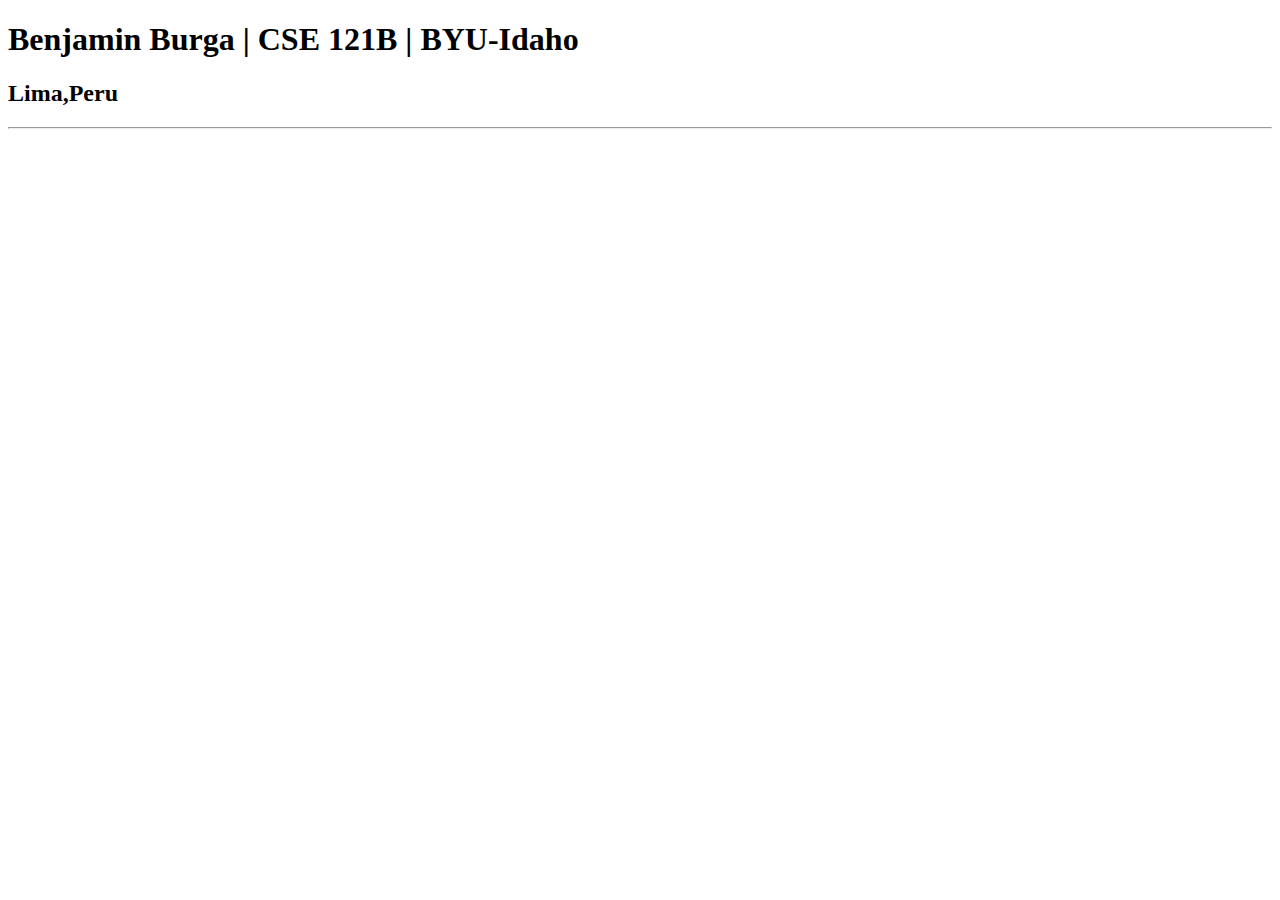
<file: index.html>
<!DOCTYPE html>
<html lang="en">
<head>
    <meta charset="UTF-8">
    <meta name="viewport" content="width=device-width, initial-scale=1.0">
    <title>Benjamin Burga | CSE 121B | BYU-Idaho</title>
</head>
<body>
    <h1>Benjamin Burga | CSE 121B | BYU-Idaho</h1>
    <h2> Lima,Peru</h1>
    <hr>
    
</body>
</html>
</file>
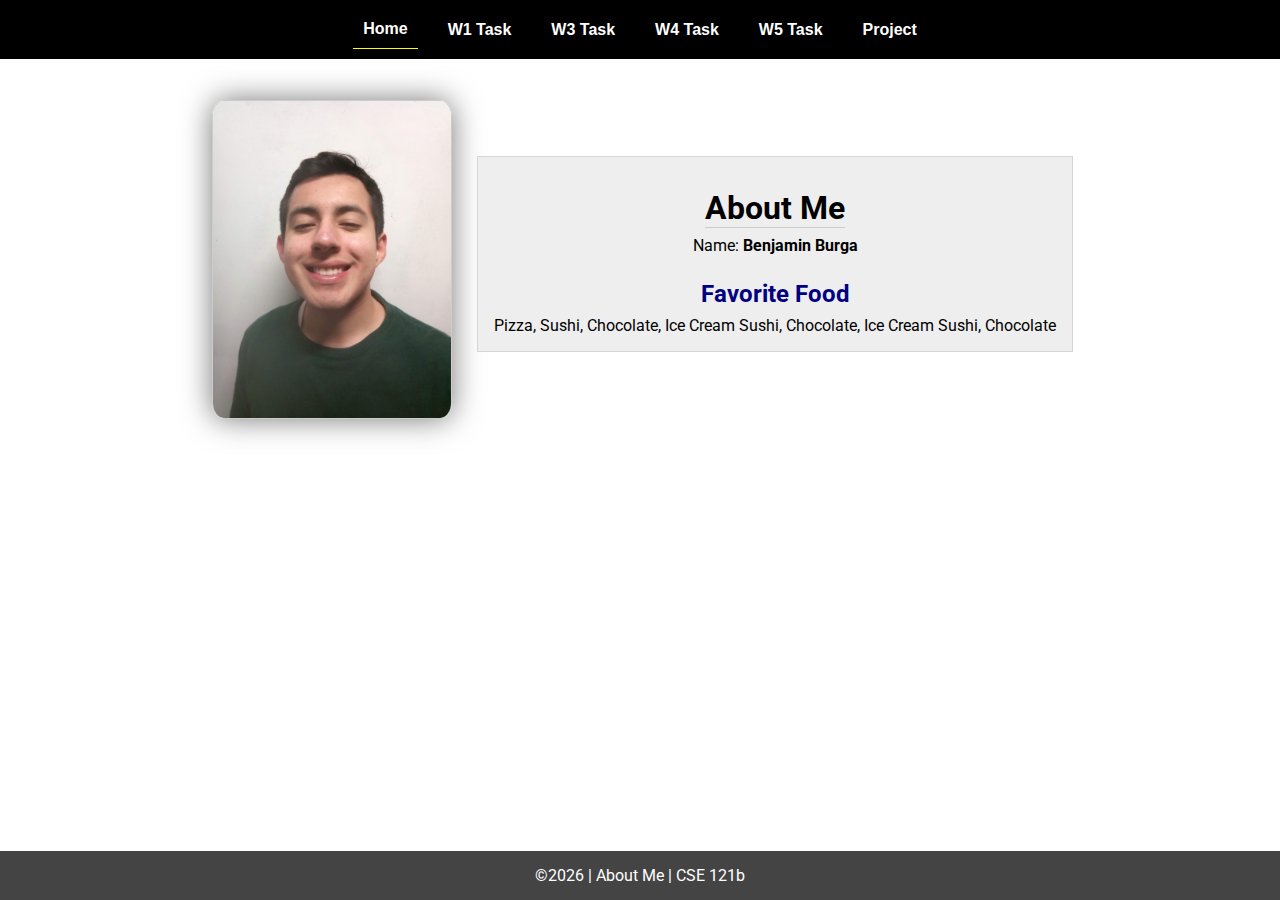
<file: Week 02/index.html>
<!DOCTYPE html>
<html lang="en">

<head>
  <meta charset="UTF-8">
  <meta name="viewport" content="width=device-width, initial-scale=1.0">
  <title>About Me | CSE 121b | W02: Programming Tasks</title>
  <link rel="preconnect" href="https://fonts.googleapis.com">
  <link rel="preconnect" href="https://fonts.gstatic.com" crossorigin>
  <link href="https://fonts.googleapis.com/css2?family=Roboto:wght@400;600&display=swap"
    rel="stylesheet">
  <link rel="stylesheet" href="styles/main.css">
</head>

<body>
  <nav>
    <ul id="menu">
      <li><a id="toggleMenu">&equiv;</a></li>
      <li><a href="index.html" class="active">Home</a></li>
      <li><a href="w01-task.html">W1 Task</a></li>
      <li><a href="w03-task.html">W3 Task</a></li>
      <li><a href="w04-task.html">W4 Task</a></li>
      <li><a href="w05-task.html">W5 Task</a></li>
      <li><a href="project.html">Project</a></li>
    </ul>
  </nav>
  <main id="home">
    <picture>
      <img src="images/placeholder.png" alt="Placeholder Image">
    </picture>
    <section>
      <h1>About Me</h1>
      <div class="info">Name: <span id="name"></span></div>
      <h2>Favorite Food</h2>
      <div class="block" id="food"></div>
    </section>
  </main>
  <footer>
    &copy;<span id="year"></span> | About Me | CSE 121b
  </footer>
  <script src="scripts/main.js"></script>
  <script src="scripts/w02-task.js"></script>
</body>

</html>
</file>
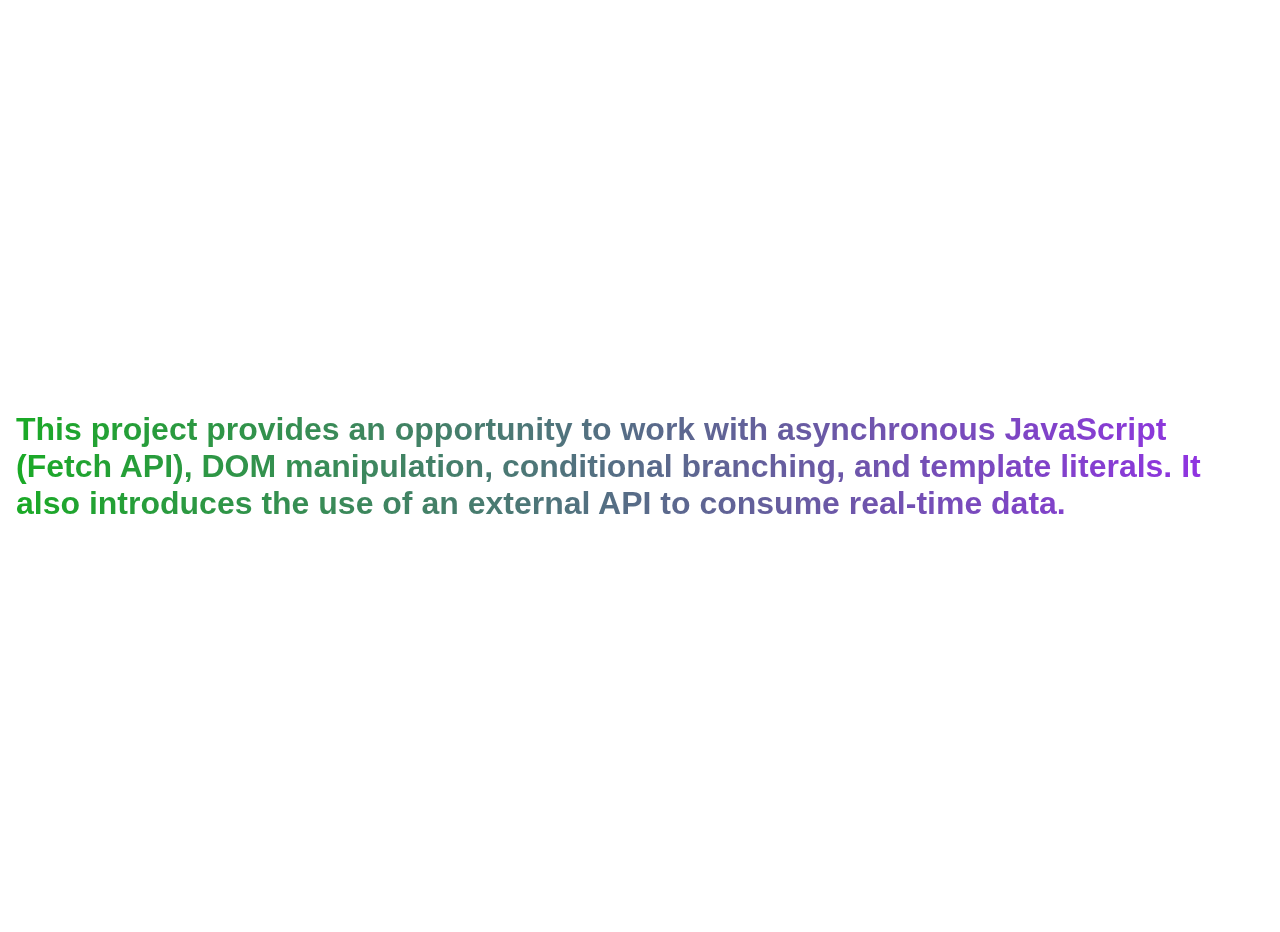
<file: about.html>
<!DOCTYPE html>
<html lang="en">
<head>
    <meta charset="UTF-8">
    <meta name="viewport" content="width=device-width, initial-scale=1.0">
    
    <title>About</title>
    <style>
        body {
            font-family: Arial, sans-serif;
            display: flex;
            justify-content: center;
            align-items: center ;
            height: 100vh;
            margin: 1rem;
          
        }

        h1 {
            background: linear-gradient(to right, #1aaa26, #962deb);
            -webkit-background-clip: text; 
            color: transparent; 
            
        }

        p {
            line-height: 1.6;
        }

     
    </style>
</head>
<body>
    <h1>This project provides an opportunity to work with asynchronous JavaScript (Fetch API), DOM manipulation, conditional branching, and template literals. It also introduces the use of an external API to consume real-time data.</h1>
</body>
</html>
</file>
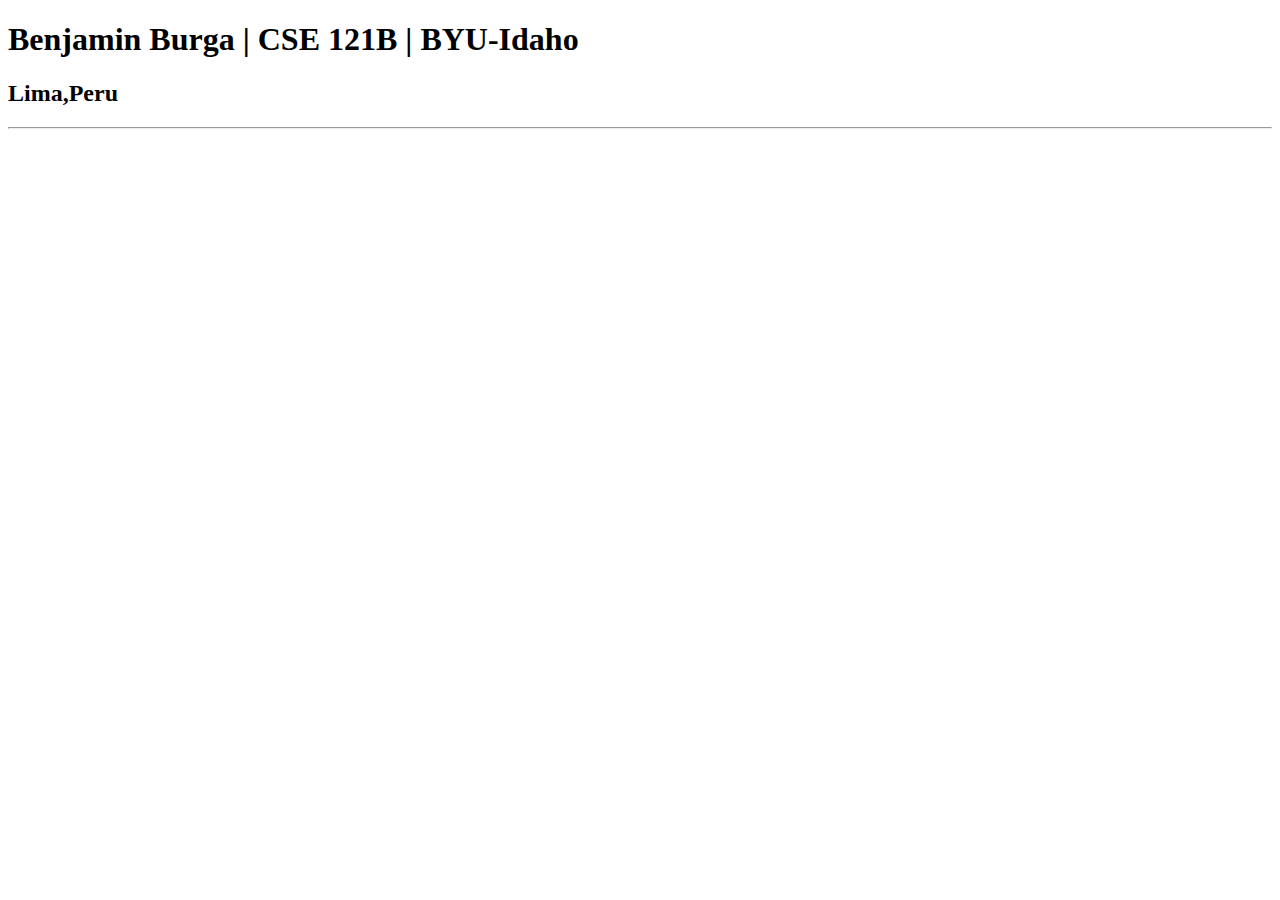
<file: test.html>
<!DOCTYPE html>
<html lang="en">
<head>
    <meta charset="UTF-8">
    <meta name="viewport" content="width=device-width, initial-scale=1.0">
    <title>Benjamin Burga | CSE 121B | BYU-Idaho</title>
</head>
<body>
    <h1>Benjamin Burga | CSE 121B | BYU-Idaho</h1>
    <h2> Lima,Peru</h2>
    <hr>
    
</body>
</html>
</file>
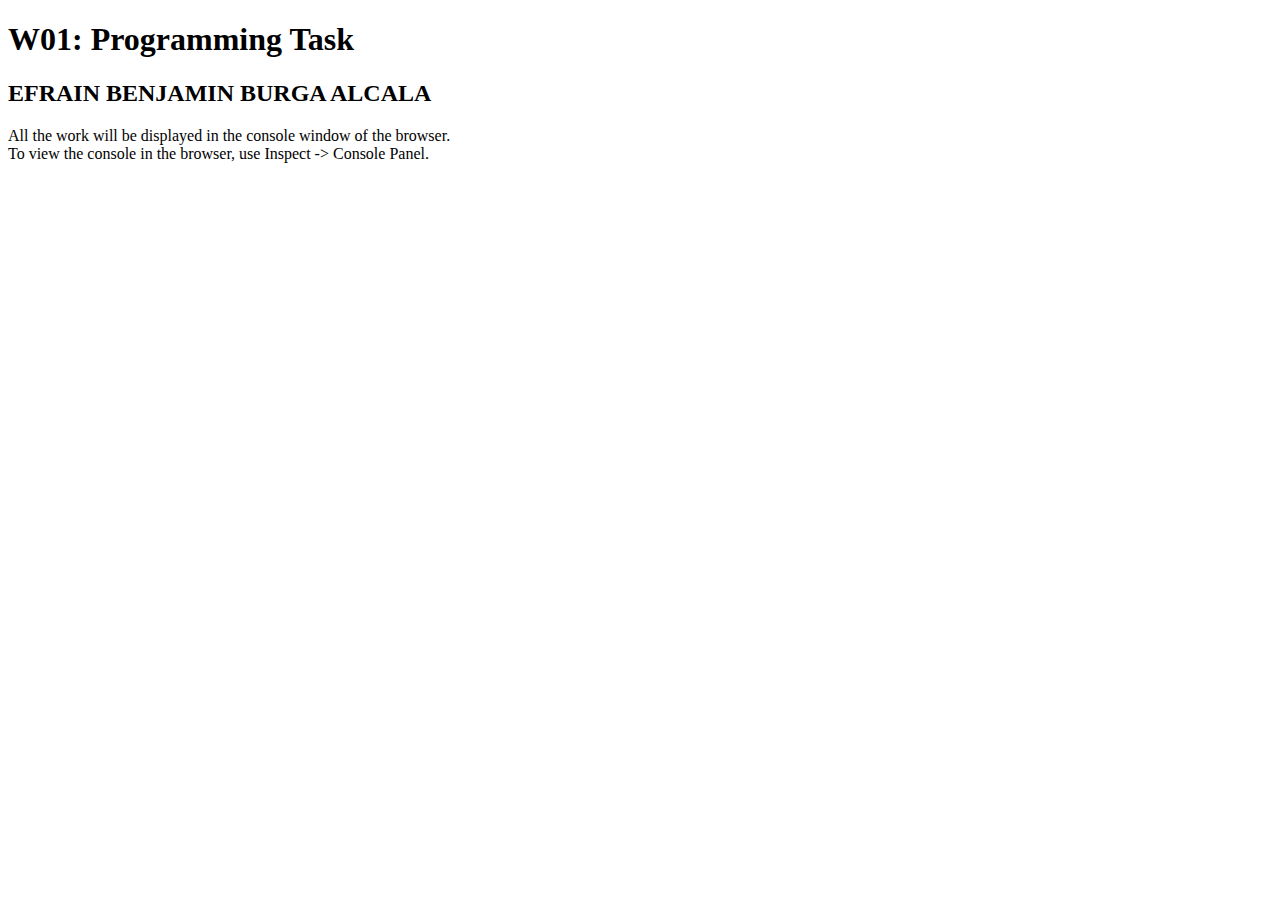
<file: w01-task.html>
<!DOCTYPE html>
<html lang="en">

<head>
  <meta charset="UTF-8">
  <meta name="viewport" content="width=device-width, initial-scale=1.0">
  <title>W01: Programming Task</title>
</head>

<body>
  <h1>W01: Programming Task</h1>
  <h2>EFRAIN BENJAMIN BURGA ALCALA</h2>
  <p>All the work will be displayed in the console window of the browser.
    <br>To view the console in the browser, use Inspect -> Console Panel.
  </p>

  <script src="w01-task.js"></script>

</body>
</html>
</file>
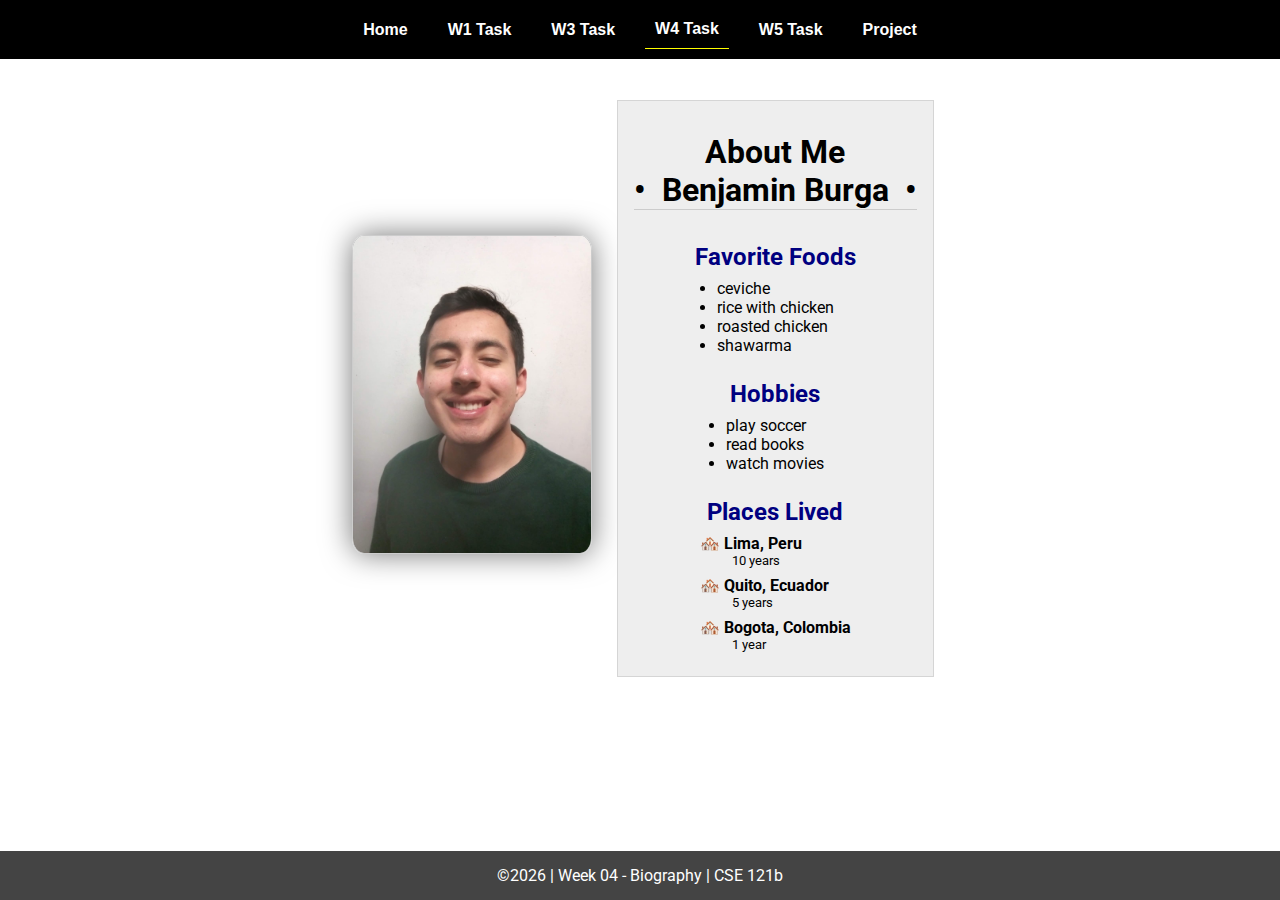
<file: w04-task.html>
<!DOCTYPE html>
<html lang="en">

<head>
  <meta charset="UTF-8">
  <meta name="viewport" content="width=device-width, initial-scale=1.0">
  <title>CSE 121b | W04: Programming Tasks</title>
  <link rel="preconnect" href="https://fonts.googleapis.com">
  <link rel="preconnect" href="https://fonts.gstatic.com" crossorigin>
  <link href="https://fonts.googleapis.com/css2?family=Roboto:wght@400;600&display=swap"
    rel="stylesheet">
  <link rel="stylesheet" href="styles/main.css">
</head>

<body>
  <nav>
    <ul id="menu">
      <li><a id="toggleMenu">&equiv;</a></li>
      <li><a href="index.html">Home</a></li>
      <li><a href="w01-task.html">W1 Task</a></li>
      <li><a href="w03-task.html">W3 Task</a></li>
      <li><a href="w04-task.html" class="active">W4 Task</a></li>
      <li><a href="w05-task.html">W5 Task</a></li>
      <li><a href="project.html">Project</a></li>
    </ul>
  </nav>
  <main id="home">
    <picture>
      <img id="photo" src="images/placeholder.png" alt="Placeholder Image">
    </picture>
    <section>
      <h1>About Me<br>• &nbsp;<span id="name"></span>&nbsp; •</h1>
      <h2>Favorite Foods</h2>
      <ul id="favorite-foods"></ul>
      <h2>Hobbies</h2>
      <ul id="hobbies"></ul>
      <h2>Places Lived</h2>
      <dl id="places-lived"></dl>
    </section>
  </main>

  <footer>
    &copy;<span id="year"></span> | Week 04 - Biography | CSE 121b
  </footer>
  <script src="scripts/main.js"></script>
  <script>
    document.getElementById("year").innerHTML = new Date().getFullYear();
  </script>
  <script src="scripts/w04-task.js"></script>
</body>

</html>
</file>
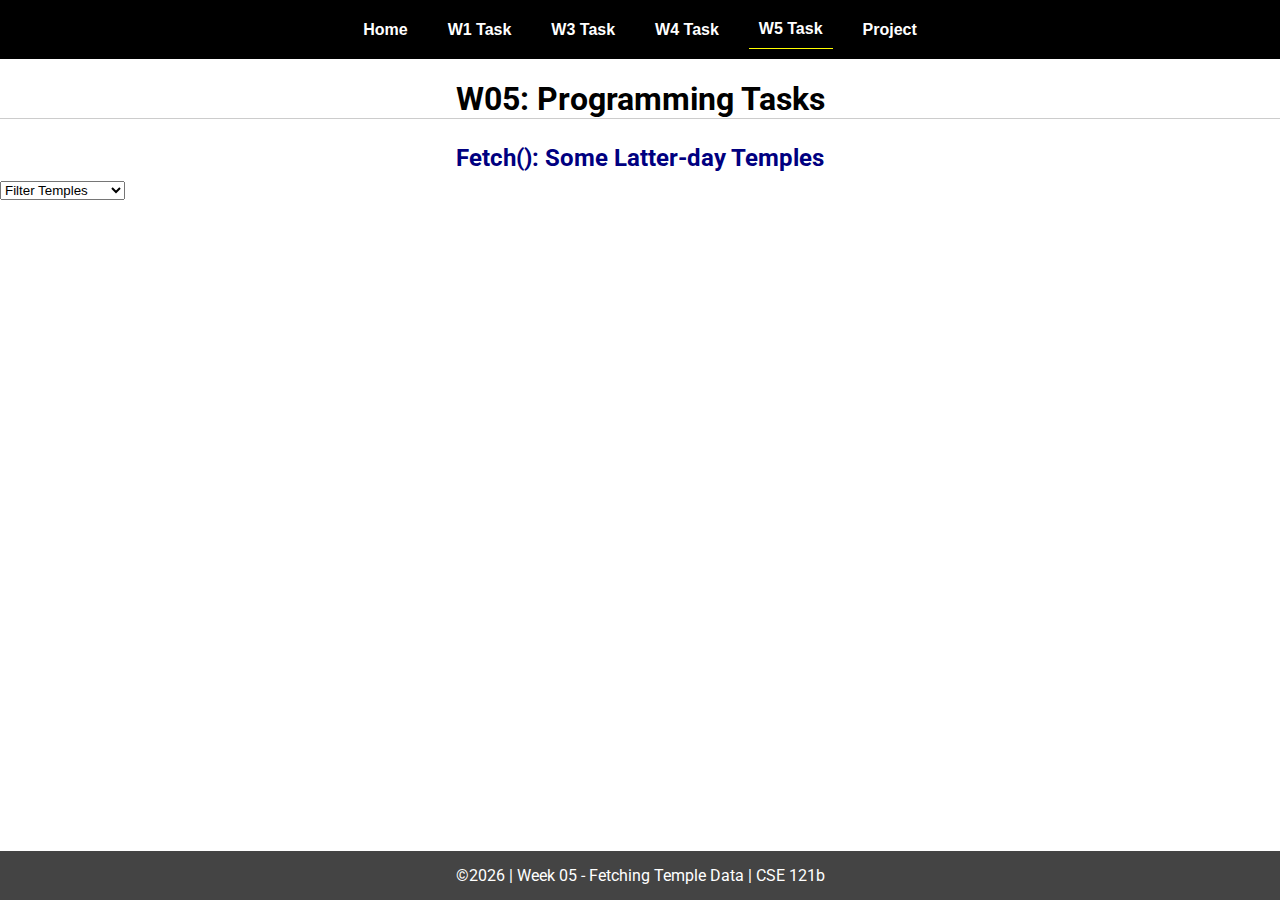
<file: w05-task.html>
<!DOCTYPE html>
<html lang="en">

<head>
  <meta charset="UTF-8">
  <meta name="viewport" content="width=device-width, initial-scale=1.0">
  <title>CSE 121b | W05: Programming Tasks</title>
  <link rel="preconnect" href="https://fonts.googleapis.com">
  <link rel="preconnect" href="https://fonts.gstatic.com" crossorigin>
  <link href="https://fonts.googleapis.com/css2?family=Roboto:wght@400;600&display=swap"
    rel="stylesheet">
  <link rel="stylesheet" href="styles/main.css">
</head>

<body>
  <nav>
    <ul id="menu">
      <li><a id="toggleMenu">&equiv;</a></li>
      <li><a href="index.html">Home</a></li>
      <li><a href="w01-task.html">W1 Task</a></li>
      <li><a href="w03-task.html">W3 Task</a></li>
      <li><a href="w04-task.html">W4 Task</a></li>
      <li><a href="w05-task.html" class="active">W5 Task</a></li>
      <li><a href="project.html">Project</a></li>
    </ul>
  </nav>
  <main id="gridly">
    <h1>W05: Programming Tasks</h1>
    <h2>Fetch(): Some Latter-day Temples</h2>

    <select id="filtered" title="Choose a data filter.">
      <option value="" disabled selected>Filter Temples</option>
      <option value="utah">Utah</option>
      <option value="notutah">Outside of Utah</option>
      <option value="older">Built Before 1950</option>
      <option value="all">No Filter</option>
    </select>

    <div id="temples">
    </div>
  </main>


  <footer>
    &copy;<span id="year"></span> | Week 05 - Fetching Temple Data | CSE 121b
  </footer>
  <script src="scripts/main.js"></script>
  <script>
    document.getElementById("year").innerHTML = new Date().getFullYear();
  </script>
  <script src="scripts/w05-task.js"></script>
</body>

</html>
</file>
<file: Week 02/styles/main.css>
/* Universal Selector */
* {
    margin: 0;
    padding: 0;
    box-sizing: border-box;
}

/* HTML Selectors */
body {
    font-family: 'Roboto', Helvetica, sans-serif;
}

nav {
    background-color: black;
    width: 100%;
    position: fixed;
    top: 0;
}

nav ul {
    display: flex;
    flex-direction: column;
    align-items: center;
    max-width: -moz-fit-content;
    max-width: fit-content;
    margin: 0 auto;
}

nav ul li {
    flex: 1 1 auto;
}

nav ul li:first-child {
    display: block;
    font-size: 2rem;
}

nav ul li:first-child a {
    padding: 1px 10px;
}

nav ul li {
    display: none;
    list-style: none;
    margin: 10px;
}

nav ul li a {
    display: block;
    padding: 10px;
    text-decoration: none;
    font-weight: 600;
    color: white;
    text-align: center;
    font-family: 'Arial Narrow', Arial, sans-serif;
}

nav ul li a:hover {
    background-color: #efefef;
    color: black;
}

h1,
h2 {
    text-align: center;
    margin: 1rem 0 .5rem;
}

h1 {
    border-bottom: 1px solid #ccc;
}

#gridly h1 {
    margin-top: 80px;
}

h2 {
    font-size: 1.5rem;
    color: navy;
    text-align: center;
    margin-top: 25px;
}

h3 {
    font-size: 1.3rem;
    margin-bottom: 1rem;
}

header {
    margin-top: 70px;
}

picture {
    margin: 0 auto;
}

picture img {
    width: 240px;
    height: auto;
    border-radius: 5%;
    border: 1px solid #ccc;
    box-shadow: 0 0 30px #777;
}

section {
    display: flex;
    flex-direction: column;
    align-items: center;
    margin: 0 auto 1rem;
    border: 1px solid rgba(0, 0, 0, .1);
    padding: 1rem;
    background-color: #eee;
}

article {
    margin-bottom: 1rem;
}

article div {
    margin-bottom: .5rem;
    text-align: right;
}

label {
    padding: .35rem;
}

input {
    padding: .35rem;
}

input[type="button"] {
    padding: .5rem;
    background-color: #444;
    color: white;
    border: none;
    border-radius: 5px;
    cursor: pointer;
    width: 100%
}

input[type="checkbox"] {
    width: 25px;
    height: 25px;
}

dt {
    font-weight: 700;
}

dt::before {
    content: "🏘️ ";
}

dd {
    margin: 0 0 .5rem 2rem;
    font-size: smaller;
}

footer {
    background-color: #444;
    color: white;
    padding: 15px;
    text-align: center;
    width: 100%;
    position: fixed;
    bottom: 0;
}

/* Class Selectors */
.active {
    border-bottom: 1px solid yellow;
}

.open li {
    display: block;
}

.block {
    display: block;
}

.larger {
    font-size: larger;
    color: red;
}

.right {
    width: 100%;
    text-align: right;
}

.middle {
    display: flex;
    align-items: center;
    justify-content: right;
    gap: 1rem;
}

/* ID Selectors */

#home {
    margin-top: 125px;
    display: grid;
    grid-template-columns: 1fr;
    grid-gap: 20px;
    align-items: center;
    justify-content: center;
}


#section1 {
    background-color: rgb(225, 250, 225, .5);
}

#section2 {
    background-color: rgba(200, 200, 250, 0.5);

}

#section2 div {
    margin-bottom: 1rem;
}

#section3 {
    background-color: rgb(250, 225, 250, .5);
}

#sortBy {
    appearance: none;
    display: flex;
    padding: .5rem;
    background-color: #eee;
    color: #444;
    font-weight: 700;
    margin: 1rem auto;
    width: 200px;
    border: 1px solid rgba(0, 0, 0, .2);
    text-align: center;
}

#sortBy option:disabled {
    font-style: italic;
    padding: 1rem;
    background-color: #111;
    color: #eee;
}

#temples {
    display: grid;
    grid-template-columns: repeat(auto-fit, minmax(320px, 1fr));
    grid-gap: .5rem;
    align-items: center;
    margin-bottom: 3rem;
}

#temples article {
    height: 250px;
    margin: .5rem;
    border: 1px solid rgba(0, 0, 0, .1);
    padding: 1rem;
    background-color: #eee;
    display: flex;
    flex-direction: column;
    align-items: center;
    justify-content: center;
}

#temples h4 {
    color: navy;
    font-size: smaller;
}


#temples img {
    width: 250px;
    height: auto;
    box-shadow: 0 0 30px #777;
    margin: .5rem;
}

/* Media Queries */
@media only screen and (min-width: 32.5em) {
    nav ul {
        flex-direction: row;
    }

    nav ul li:first-child {
        display: none;
    }

    nav ul li {
        display: block;
    }

    section {
        min-width: 300px;
    }

    #home {
        margin: 100px auto 20px;
        grid-template-columns: 250px 1fr;
        max-width: -moz-fit-content;
        max-width: fit-content;
    }

    #task3 {
        display: grid;
        grid-template-columns: 1fr 1fr;
        grid-gap: 5px;
        margin: 0 auto;
        max-width: 950px;
    }

}
</file>
<file: styles/main.css>
/* Universal Selector */
* {
    margin: 0;
    padding: 0;
    box-sizing: border-box;
}

/* HTML Selectors */
body {
    font-family: 'Roboto', Helvetica, sans-serif;
}

nav {
    background-color: black;
    width: 100%;
    position: fixed;
    top: 0;
}

nav ul {
    display: flex;
    flex-direction: column;
    align-items: center;
    max-width: -moz-fit-content;
    max-width: fit-content;
    margin: 0 auto;
}

nav ul li {
    flex: 1 1 auto;
}

nav ul li:first-child {
    display: block;
    font-size: 2rem;
}

nav ul li:first-child a {
    padding: 1px 10px;
}

nav ul li {
    display: none;
    list-style: none;
    margin: 10px;
}

nav ul li a {
    display: block;
    padding: 10px;
    text-decoration: none;
    font-weight: 600;
    color: white;
    text-align: center;
    font-family: 'Arial Narrow', Arial, sans-serif;
}

nav ul li a:hover {
    background-color: #efefef;
    color: black;
}

h1,
h2 {
    text-align: center;
    margin: 1rem 0 .5rem;
}

h1 {
    border-bottom: 1px solid #ccc;
}

#gridly h1 {
    margin-top: 80px;
}

h2 {
    font-size: 1.5rem;
    color: navy;
    text-align: center;
    margin-top: 25px;
}

h3 {
    font-size: 1.3rem;
    margin-bottom: 1rem;
}

header {
    margin-top: 70px;
}

picture {
    margin: 0 auto;
}

picture img {
    width: 240px;
    height: auto;
    border-radius: 5%;
    border: 1px solid #ccc;
    box-shadow: 0 0 30px #777;
}

section {
    display: flex;
    flex-direction: column;
    align-items: center;
    margin: 0 auto 1rem;
    border: 1px solid rgba(0, 0, 0, .1);
    padding: 1rem;
    background-color: #eee;
}

article {
    margin-bottom: 1rem;
}

article div {
    margin-bottom: .5rem;
    text-align: right;
}

label {
    padding: .35rem;
}

input {
    padding: .35rem;
}

input[type="button"] {
    padding: .5rem;
    background-color: #444;
    color: white;
    border: none;
    border-radius: 5px;
    cursor: pointer;
    width: 100%
}

input[type="checkbox"] {
    width: 25px;
    height: 25px;
}

dt {
    font-weight: 700;
}

dt::before {
    content: "🏘️ ";
}

dd {
    margin: 0 0 .5rem 2rem;
    font-size: smaller;
}

footer {
    background-color: #444;
    color: white;
    padding: 15px;
    text-align: center;
    width: 100%;
    position: fixed;
    bottom: 0;
}

/* Class Selectors */
.active {
    border-bottom: 1px solid yellow;
}

.open li {
    display: block;
}

.block {
    display: block;
}

.larger {
    font-size: larger;
    color: red;
}

.right {
    width: 100%;
    text-align: right;
}

.middle {
    display: flex;
    align-items: center;
    justify-content: right;
    gap: 1rem;
}

/* ID Selectors */

#home {
    margin-top: 125px;
    display: grid;
    grid-template-columns: 1fr;
    grid-gap: 20px;
    align-items: center;
    justify-content: center;
}


#section1 {
    background-color: rgb(225, 250, 225, .5);
}

#section2 {
    background-color: rgba(200, 200, 250, 0.5);

}

#section2 div {
    margin-bottom: 1rem;
}

#section3 {
    background-color: rgb(250, 225, 250, .5);
}

#sortBy {
    appearance: none;
    display: flex;
    padding: .5rem;
    background-color: #eee;
    color: #444;
    font-weight: 700;
    margin: 1rem auto;
    width: 200px;
    border: 1px solid rgba(0, 0, 0, .2);
    text-align: center;
}

#sortBy option:disabled {
    font-style: italic;
    padding: 1rem;
    background-color: #111;
    color: #eee;
}

#temples {
    display: grid;
    grid-template-columns: repeat(auto-fit, minmax(320px, 1fr));
    grid-gap: .5rem;
    align-items: center;
    margin-bottom: 3rem;
}

#temples article {
    height: 250px;
    margin: .5rem;
    border: 1px solid rgba(0, 0, 0, .1);
    padding: 1rem;
    background-color: #eee;
    display: flex;
    flex-direction: column;
    align-items: center;
    justify-content: center;
}

#temples h4 {
    color: navy;
    font-size: smaller;
}


#temples img {
    width: 250px;
    height: auto;
    box-shadow: 0 0 30px #777;
    margin: .5rem;
}

/* Media Queries */
@media only screen and (min-width: 32.5em) {
    nav ul {
        flex-direction: row;
    }

    nav ul li:first-child {
        display: none;
    }

    nav ul li {
        display: block;
    }

    section {
        min-width: 300px;
    }

    #home {
        margin: 100px auto 20px;
        grid-template-columns: 250px 1fr;
        max-width: -moz-fit-content;
        max-width: fit-content;
    }

    #task3 {
        display: grid;
        grid-template-columns: 1fr 1fr;
        grid-gap: 5px;
        margin: 0 auto;
        max-width: 950px;
    }

}
</file>
